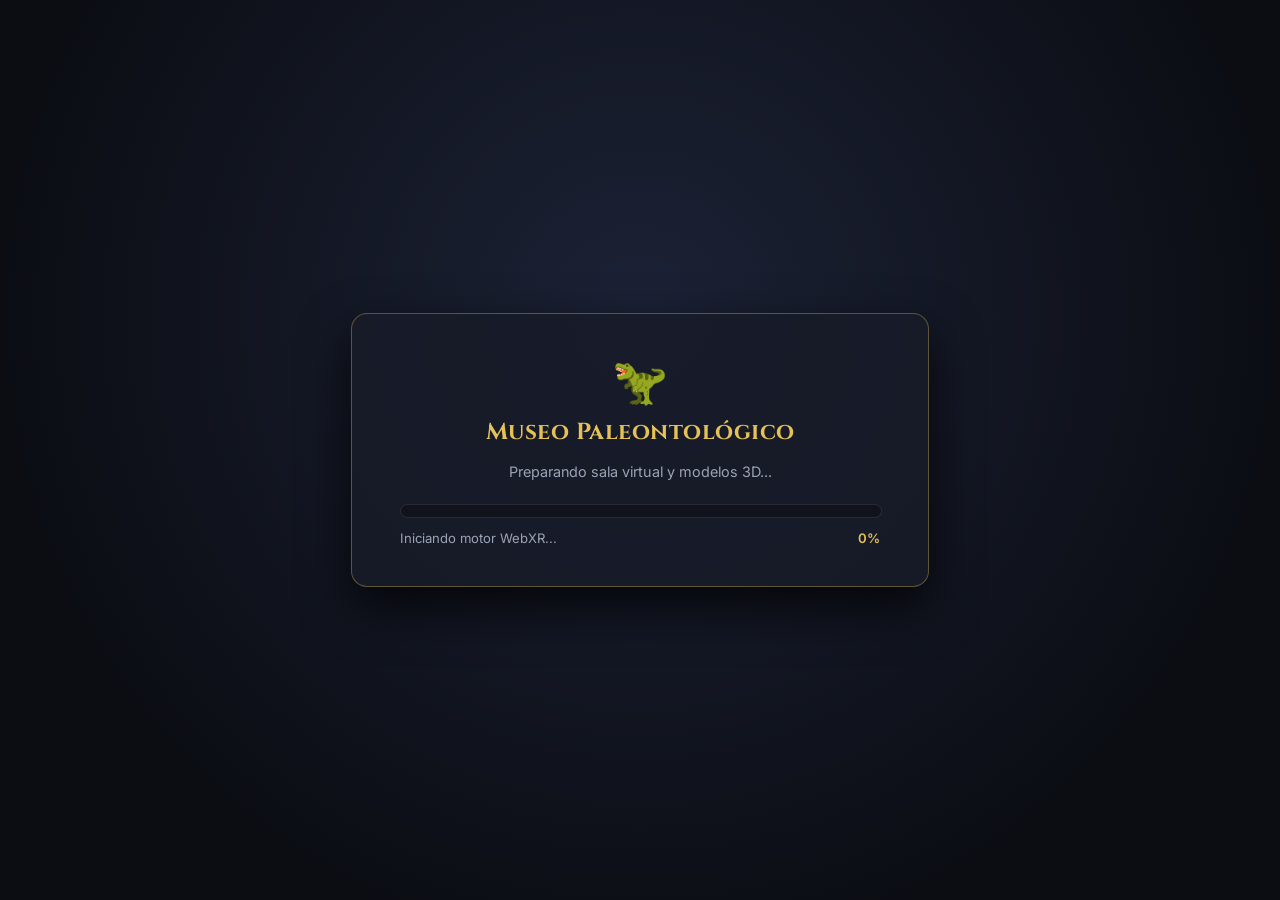
<file: museo-vr.html>
<!doctype html>
<html lang="es">
  <head>
    <link href="https://fonts.googleapis.com/css2?family=Cinzel:wght@600;700&family=Inter:wght@400;500;600&display=swap" rel="stylesheet">
    <style>
      /* Desactivar por completo la pantalla celeste de A-Frame */
      .a-loader-title {
        display: none !important;
      }

      /* Contenedor de la pantalla de carga del Museo */
      #pantalla-carga {
        position: fixed;
        inset: 0;
        background: radial-gradient(circle at 50% 35%, #1c2236 0%, #0b0d13 75%);
        z-index: 999999;
        display: flex;
        flex-direction: column;
        justify-content: center;
        align-items: center;
        color: #f1f3f5;
        font-family: 'Inter', sans-serif;
        transition: opacity 0.6s ease, visibility 0.6s ease;
      }

      #pantalla-carga.oculta {
        opacity: 0;
        visibility: hidden;
        pointer-events: none;
      }

      .carga-tarjeta {
        background: rgba(24, 28, 41, 0.85);
        border: 1px solid rgba(229, 193, 88, 0.35);
        border-radius: 16px;
        padding: 2.5rem 3rem;
        max-width: 480px;
        width: 90%;
        text-align: center;
        box-shadow: 0 20px 50px rgba(0, 0, 0, 0.75);
      }

      .carga-icono {
        font-size: 2.8rem;
        margin-bottom: 0.5rem;
        display: inline-block;
        animation: pulso 1.8s infinite ease-in-out;
      }

      @keyframes pulso {
        0%, 100% { transform: scale(1); }
        50% { transform: scale(1.08); }
      }

      .carga-titulo {
        font-family: 'Cinzel', serif;
        color: #e5c158;
        font-size: 1.45rem;
        margin: 0 0 0.4rem 0;
        letter-spacing: 0.5px;
      }

      .carga-subtitulo {
        color: #9ba3b5;
        font-size: 0.9rem;
        margin-bottom: 1.5rem;
      }

      /* Barra de progreso */
      .barra-contenedor {
        width: 100%;
        height: 12px;
        background-color: #10131c;
        border: 1px solid rgba(255, 255, 255, 0.1);
        border-radius: 999px;
        overflow: hidden;
        margin-bottom: 0.75rem;
      }

      #barra-relleno {
        width: 0%;
        height: 100%;
        background: linear-gradient(90deg, #d84315 0%, #e5c158 100%);
        border-radius: 999px;
        transition: width 0.25s ease-out;
      }

      .carga-datos {
        display: flex;
        justify-content: space-between;
        font-size: 0.82rem;
        color: #9ba3b5;
      }

      #carga-porcentaje {
        color: #e5c158;
        font-weight: 600;
      }
    </style>
    <meta charset="UTF-8" />
    <title>Museo VR - Modo Inmersivo</title>
    <script src="https://aframe.io/releases/1.4.2/aframe.min.js"></script>

    <script>
      // Registro global de posiciones reales detectadas dentro de sala_museo.glb
      window.DATOS_SALA_MUSEO = {
        listo: false,
        pedestales: [],
        tarimaCentral: null,
        atriles: [],
        callbacks: [],
        alEstarListo: function (fn) {
          if (this.listo) fn();
          else this.callbacks.push(fn);
        },
      };

      // 1. Atenuar brillo de paredes + Detectar coordenadas exactas de pedestales y atriles
      AFRAME.registerComponent("ajuste-visual-sala", {
        init: function () {
          this.el.addEventListener("model-loaded", () => {
            const mesh = this.el.getObject3D("mesh");
            if (!mesh) return;

            this.el.object3D.updateMatrixWorld(true);
            const pedestales = [];
            const atriles = [];
            let tarimaCentral = null;

            mesh.traverse((nodo) => {
              if (!nodo.isMesh) return;

              // Atenuar paredes blancas para confort en lentes RV
              if (nodo.material && nodo.material.color) {
                const c = nodo.material.color;
                if (c.r > 0.7 && c.g > 0.7 && c.b > 0.7) {
                  nodo.material.color.setHex(0x7c828d);
                  nodo.material.roughness = 0.92;
                  nodo.material.metalness = 0.05;
                }
              }

              // Medir cada pieza arquitectónica de la sala para encontrar stands y atriles
              const box = new THREE.Box3().setFromObject(nodo);
              if (box.isEmpty()) return;
              const size = box.getSize(new THREE.Vector3());
              const center = box.getCenter(new THREE.Vector3());

              // A. Detectar tapa superior de los pedestales laterales (~1.24m x 1.24m, Y ~ 1.0m)
              if (
                Math.abs(center.x) > 2.5 &&
                size.x > 0.95 &&
                size.x < 1.65 &&
                size.z > 0.95 &&
                size.z < 1.65 &&
                box.max.y > 0.92 &&
                box.max.y < 1.12
              ) {
                pedestales.push({
                  x: center.x,
                  y: box.max.y,
                  z: center.z,
                });
              }

              // B. Detectar plataforma de la tarima central (~3.5m x 6.0m, Y ~ 0.40m)
              if (
                Math.abs(center.x) < 1.2 &&
                size.x > 2.5 &&
                size.x < 5.5 &&
                size.z > 4.0 &&
                size.z < 8.5 &&
                box.max.y > 0.32 &&
                box.max.y < 0.52
              ) {
                tarimaCentral = {
                  x: center.x,
                  y: box.max.y,
                  z: center.z,
                };
              }

              // C. Detectar placas inclinadas de los atriles negros (Y entre 0.75m y 1.15m)
              if (
                box.min.y > 0.68 &&
                box.max.y < 1.18 &&
                size.x > 0.2 &&
                size.x < 0.75 &&
                size.z > 0.2 &&
                size.z < 0.75
              ) {
                atriles.push({
                  x: center.x,
                  y: box.max.y,
                  z: center.z,
                });
              }
            });

            window.DATOS_SALA_MUSEO.pedestales = pedestales;
            window.DATOS_SALA_MUSEO.tarimaCentral = tarimaCentral;
            window.DATOS_SALA_MUSEO.atriles = atriles;
            window.DATOS_SALA_MUSEO.listo = true;

            window.DATOS_SALA_MUSEO.callbacks.forEach((cb) => cb());
            window.DATOS_SALA_MUSEO.callbacks = [];
          });
        },
      });

      // 2. Auto-centrado sobre el pedestal real con soporte para elevación
      AFRAME.registerComponent("ajustar-al-pedestal", {
        schema: {
          tamanoMax: { type: "number", default: 1.15 },
          elevacion: { type: "number", default: 0.0 }, // NUEVO: Altura extra en metros sobre el stand
        },
        init: function () {
          this.el.addEventListener("model-loaded", () => {
            window.DATOS_SALA_MUSEO.alEstarListo(() => {
              this.encajarModelo();
            });
          });
        },
        encajarModelo: function () {
          const mesh = this.el.getObject3D("mesh");
          if (!mesh) return;

          const posEntidad = this.el.object3D.position;

          // 1. Buscar el pedestal real más cercano en sala_museo.glb y mover la entidad allí
          if (
            Math.abs(posEntidad.x) < 1.8 &&
            window.DATOS_SALA_MUSEO.tarimaCentral
          ) {
            const t = window.DATOS_SALA_MUSEO.tarimaCentral;
            posEntidad.set(t.x, t.y, t.z);
          } else if (window.DATOS_SALA_MUSEO.pedestales.length > 0) {
            let mejor = null;
            let minDist = Infinity;
            window.DATOS_SALA_MUSEO.pedestales.forEach((p) => {
              const d = Math.hypot(p.x - posEntidad.x, p.z - posEntidad.z);
              if (d < minDist) {
                minDist = d;
                mejor = p;
              }
            });
            if (mejor && minDist < 3.5) {
              posEntidad.set(mejor.x, mejor.y, mejor.z);
            }
          }

          // 2. Resetear transformaciones internas de la malla y medir tamaño original
          mesh.position.set(0, 0, 0);
          mesh.scale.set(1, 1, 1);
          this.el.object3D.updateMatrixWorld(true);

          const box1 = new THREE.Box3().setFromObject(mesh);
          if (box1.isEmpty()) return;

          const size = box1.getSize(new THREE.Vector3());
          const maxDim = Math.max(size.x, size.y, size.z);
          if (maxDim > 0) {
            const escala = this.data.tamanoMax / maxDim;
            mesh.scale.setScalar(escala);
          }

          // 3. Medir la malla ya escalada y alinear su base al pedestal sumando la elevación
          this.el.object3D.updateMatrixWorld(true);
          const box2 = new THREE.Box3().setFromObject(mesh);
          const center2 = box2.getCenter(new THREE.Vector3());

          const destinoMundo = new THREE.Vector3();
          this.el.object3D.getWorldPosition(destinoMundo);

          const deltaMundo = new THREE.Vector3(
            destinoMundo.x - center2.x,
            destinoMundo.y - box2.min.y + this.data.elevacion, // Se aplica la elevación aquí
            destinoMundo.z - center2.z,
          );

          const posActualMallaMundo = new THREE.Vector3();
          mesh.getWorldPosition(posActualMallaMundo);
          const nuevaPosMallaMundo = posActualMallaMundo.add(deltaMundo);

          this.el.object3D.worldToLocal(nuevaPosMallaMundo);
          mesh.position.copy(nuevaPosMallaMundo);
          this.el.object3D.updateMatrixWorld(true);
        },
      });

      // 3. Carteles Informativos Grandes (0.95m x 0.60m) con auto-ajuste al atril más cercano
      AFRAME.registerComponent("cartel-museo", {
        schema: {
          titulo: { type: "string", default: "Pieza en exhibición" },
          periodo: { type: "string", default: "Período Cretácico" },
          descripcion: {
            type: "string",
            default: "Descripción de la pieza paleontológica.",
          },
        },
        init: function () {
          const canvas = document.createElement("canvas");
          canvas.width = 1024;
          canvas.height = 640;
          const ctx = canvas.getContext("2d");

          ctx.fillStyle = "#161922";
          ctx.fillRect(0, 0, canvas.width, canvas.height);

          ctx.strokeStyle = "#d4af37";
          ctx.lineWidth = 14;
          ctx.strokeRect(24, 24, canvas.width - 48, canvas.height - 48);

          ctx.fillStyle = "#f5d061";
          ctx.font = "bold 58px sans-serif";
          ctx.fillText(this.data.titulo, 65, 115);

          ctx.fillStyle = "#8ab4f8";
          ctx.font = "italic 40px sans-serif";
          ctx.fillText(this.data.periodo, 65, 175);

          ctx.fillStyle = "#3a4152";
          ctx.fillRect(65, 205, canvas.width - 130, 4);

          ctx.fillStyle = "#e8eaed";
          ctx.font = "38px sans-serif";
          const palabras = this.data.descripcion.split(" ");
          let linea = "";
          let y = 275;
          const maxAncho = canvas.width - 130;

          for (let i = 0; i < palabras.length; i++) {
            const prueba = linea + palabras[i] + " ";
            if (ctx.measureText(prueba).width > maxAncho && i > 0) {
              ctx.fillText(linea, 65, y);
              linea = palabras[i] + " ";
              y += 54;
            } else {
              linea = prueba;
            }
          }
          ctx.fillText(linea, 65, y);

          const textura = new THREE.CanvasTexture(canvas);
          const geometria = new THREE.PlaneGeometry(0.95, 0.6);
          const material = new THREE.MeshBasicMaterial({
            map: textura,
            side: THREE.DoubleSide,
          });
          const malla = new THREE.Mesh(geometria, material);
          malla.position.set(0, 0, 0.03);
          this.el.setObject3D("mesh", malla);

          window.DATOS_SALA_MUSEO.alEstarListo(() => {
            const pos = this.el.object3D.position;
            let mejorAtril = null;
            let minDist = Infinity;
            window.DATOS_SALA_MUSEO.atriles.forEach((a) => {
              const d = Math.hypot(a.x - pos.x, a.z - pos.z);
              if (d < minDist) {
                minDist = d;
                mejorAtril = a;
              }
            });
            if (mejorAtril && minDist < 3.5) {
              pos.set(mejorAtril.x, mejorAtril.y + 0.04, mejorAtril.z);
              this.el.object3D.updateMatrixWorld(true);
            }
          });
        },
      });

      // 4. Locomoción + Rotación de Cabeza en el Lugar (Stick Derecho y Teclado)
      AFRAME.registerComponent("control-locomocion", {
        schema: {
          velocidad: { type: "number", default: 2.6 },
          velocidadGiro: { type: "number", default: 85 },
        },
        init: function () {
          this.teclas = {};
          this.dirAdelante = new THREE.Vector3();
          this.dirDerecha = new THREE.Vector3();
          this.vectorArriba = new THREE.Vector3(0, 1, 0);
          this.pitchVR = 0;

          window.addEventListener("keydown", (e) => {
            this.teclas[e.code] = true;
          });
          window.addEventListener("keyup", (e) => {
            this.teclas[e.code] = false;
          });
        },
        tick: function (tiempo, delta) {
          if (!delta) return;
          const dt = Math.min(delta / 1000, 0.05);

          const camEl = this.el.querySelector("[camera]");
          if (!camEl) return;

          camEl.object3D.position.x = 0;
          camEl.object3D.position.z = 0;

          let ejeX = 0;
          let ejeY = 0;
          let ejeGiroX = 0;
          let ejeGiroY = 0;

          if (this.teclas["KeyW"] || this.teclas["ArrowUp"]) ejeY -= 1;
          if (this.teclas["KeyS"] || this.teclas["ArrowDown"]) ejeY += 1;
          if (this.teclas["KeyA"] || this.teclas["ArrowLeft"]) ejeX -= 1;
          if (this.teclas["KeyD"] || this.teclas["ArrowRight"]) ejeX += 1;
          if (this.teclas["KeyQ"]) ejeGiroX -= 1;
          if (this.teclas["KeyE"]) ejeGiroX += 1;
          if (this.teclas["KeyR"]) ejeGiroY -= 1;
          if (this.teclas["KeyF"]) ejeGiroY += 1;

          const DEADZONE = 0.22;
          const gamepads = navigator.getGamepads ? navigator.getGamepads() : [];

          for (let i = 0; i < gamepads.length; i++) {
            const gp = gamepads[i];
            if (!gp || !gp.connected || !gp.axes || gp.axes.length < 2)
              continue;

            if (Math.abs(gp.axes[0]) > DEADZONE) ejeX = gp.axes[0];
            if (Math.abs(gp.axes[1]) > DEADZONE) ejeY = gp.axes[1];
            if (gp.axes.length >= 3 && Math.abs(gp.axes[2]) > DEADZONE) {
              ejeGiroX = gp.axes[2];
            }
            if (gp.axes.length >= 4 && Math.abs(gp.axes[3]) > DEADZONE) {
              ejeGiroY = gp.axes[3];
            }

            if (gp.buttons && gp.buttons.length >= 16) {
              if (gp.buttons[12] && gp.buttons[12].pressed) ejeY = -1;
              if (gp.buttons[13] && gp.buttons[13].pressed) ejeY = 1;
              if (gp.buttons[14] && gp.buttons[14].pressed) ejeX = -1;
              if (gp.buttons[15] && gp.buttons[15].pressed) ejeX = 1;
            }
            break;
          }

          const radPorSeg = THREE.MathUtils.degToRad(this.data.velocidadGiro);
          const maxPitch = THREE.MathUtils.degToRad(65);
          const enModoVR = this.el.sceneEl && this.el.sceneEl.is("vr-mode");
          const lookControls = camEl.components["look-controls"];

          if (
            !enModoVR &&
            lookControls &&
            lookControls.yawObject &&
            lookControls.pitchObject
          ) {
            if (Math.abs(ejeGiroX) > 0.05) {
              lookControls.yawObject.rotation.y -= ejeGiroX * radPorSeg * dt;
            }
            if (Math.abs(ejeGiroY) > 0.05) {
              lookControls.pitchObject.rotation.x = THREE.MathUtils.clamp(
                lookControls.pitchObject.rotation.x - ejeGiroY * radPorSeg * dt,
                -maxPitch,
                maxPitch,
              );
            }
          } else if (enModoVR) {
            if (Math.abs(ejeGiroX) > 0.05) {
              this.el.object3D.rotation.y -= ejeGiroX * radPorSeg * dt;
            }
            if (Math.abs(ejeGiroY) > 0.05) {
              this.pitchVR = THREE.MathUtils.clamp(
                this.pitchVR - ejeGiroY * radPorSeg * dt,
                -maxPitch,
                maxPitch,
              );
              camEl.object3D.rotation.x = this.pitchVR;
            }
          }

          if (Math.abs(ejeX) < 0.05 && Math.abs(ejeY) < 0.05) return;

          const camaraActiva = this.el.sceneEl.camera;
          if (!camaraActiva) return;

          camaraActiva.getWorldDirection(this.dirAdelante);
          this.dirAdelante.y = 0;
          if (this.dirAdelante.lengthSq() > 0.0001) {
            this.dirAdelante.normalize();
          }

          this.dirDerecha
            .crossVectors(this.dirAdelante, this.vectorArriba)
            .normalize();

          const avance = -ejeY;
          const lateral = ejeX;

          const dx =
            (this.dirAdelante.x * avance + this.dirDerecha.x * lateral) *
            this.data.velocidad *
            dt;
          const dz =
            (this.dirAdelante.z * avance + this.dirDerecha.z * lateral) *
            this.data.velocidad *
            dt;

          const pos = this.el.object3D.position;
          pos.x = Math.max(-6.4, Math.min(6.4, pos.x + dx));
          pos.z = Math.max(-8.8, Math.min(8.8, pos.z + dz));
        },
      });
    </script>
  </head>

  <body>
    <!-- Pantalla de carga personalizada con barra de progreso -->
    <div id="pantalla-carga">
      <div class="carga-tarjeta">
        <div class="carga-icono">🦖</div>
        <h2 class="carga-titulo">Museo Paleontológico</h2>
        <p class="carga-subtitulo">Preparando sala virtual y modelos 3D...</p>

        <div class="barra-contenedor">
          <div id="barra-relleno"></div>
        </div>

        <div class="carga-datos">
          <span id="carga-detalle">Iniciando motor WebXR...</span>
          <span id="carga-porcentaje">0%</span>
        </div>
      </div>
    </div>

    <script>
      (function () {
        const pantalla = document.getElementById("pantalla-carga");
        const relleno = document.getElementById("barra-relleno");
        const textoPorcentaje = document.getElementById("carga-porcentaje");
        const textoDetalle = document.getElementById("carga-detalle");
        let finalizada = false;

        function actualizarBarra(porcentaje, detalle) {
          const valor = Math.min(100, Math.max(0, Math.round(porcentaje)));
          if (relleno) relleno.style.width = valor + "%";
          if (textoPorcentaje) textoPorcentaje.textContent = valor + "%";
          if (detalle && textoDetalle) textoDetalle.textContent = detalle;
        }

        function ocultarPantalla() {
          if (finalizada) return;
          finalizada = true;
          actualizarBarra(100, "¡Sala lista!");
          setTimeout(() => {
            if (pantalla) pantalla.classList.add("oculta");
          }, 350);
        }

        // Conectar con el gestor de descargas 3D de Three.js / A-Frame
        if (window.THREE && THREE.DefaultLoadingManager) {
          THREE.DefaultLoadingManager.onProgress = function (url, cargados, total) {
            if (total > 0) {
              const pct = (cargados / total) * 100;
              const nombreArchivo = url.split("/").pop().split("?")[0];
              actualizarBarra(pct, "Cargando: " + nombreArchivo);
            }
          };

          THREE.DefaultLoadingManager.onLoad = function () {
            ocultarPantalla();
          };
        }

        // Respaldo cuando A-Frame confirma que la escena y la sala están listas
        window.addEventListener("DOMContentLoaded", () => {
          const sala = document.getElementById("sala-museo");
          if (sala) {
            sala.addEventListener("model-loaded", () => {
              setTimeout(ocultarPantalla, 600);
            });
          }
          // Tope de seguridad máximo (12 seg) por si algún modelo tarda de más en red móvil
          setTimeout(ocultarPantalla, 12000);
        });
      })();
    </script>
    <a-scene
      background="color: #121212"
      renderer="colorManagement: true; exposure: 0.75"
      loading-screen="enabled: false"
    >
      <a-assets>
        <a-asset-item
          id="sala-museo-glb"
          src="assets/modelos/sala_museo.glb"
        ></a-asset-item>
        <a-asset-item
          id="pieza1"
          src="assets/modelos/fosil__tengkorak_macaca.glb"
        ></a-asset-item>
        <a-asset-item
          id="pieza2"
          src="assets/modelos/montsecosuchus_depereti.glb"
        ></a-asset-item>
        <a-asset-item
          id="pieza3"
          src="assets/modelos/muestra_coleccion_paleontologica-GHUNLPam-15375.glb"
        ></a-asset-item>
        <a-asset-item
          id="pieza4"
          src="assets/modelos/muestra_coleccion_paleontologica-GHUNLPam-28000.glb"
        ></a-asset-item>
        <a-asset-item
          id="pieza5"
          src="assets/modelos/muestra_coleccion_ricardo-GHUNLPam29818.glb"
        ></a-asset-item>
        <a-asset-item
          id="pieza6"
          src="assets/modelos/sarcosuchus_imperator.glb"
        ></a-asset-item>
        <a-asset-item
          id="pieza7"
          src="assets/modelos/muestra_coleccion_ricardo-Avipeda-8643.glb"
        ></a-asset-item>
      </a-assets>

      <!-- Iluminación tenue y cálida pensada para visores RV -->
      <a-light type="ambient" color="#cfd8dc" intensity="0.40"></a-light>
      <a-light
        type="point"
        color="#ffe0b2"
        intensity="0.45"
        position="0 4.2 0"
        distance="18"
      ></a-light>
      <a-light
        type="point"
        color="#ffe0b2"
        intensity="0.35"
        position="0 4.2 -5.5"
        distance="15"
      ></a-light>
      <a-light
        type="point"
        color="#ffe0b2"
        intensity="0.35"
        position="0 4.2 5.5"
        distance="15"
      ></a-light>

      <!-- Sistema de Cámara -->
      <a-entity
        id="cameraRig"
        position="0 0 7.0"
        control-locomocion="velocidad: 2.6; velocidadGiro: 85"
      >
        <a-camera
          position="0 1.65 0"
          look-controls="pointerLockEnabled: false"
          wasd-controls="enabled: false"
        >
        </a-camera>
      </a-entity>

      <!-- Habitación del Museo -->
      <a-entity
        id="sala-museo"
        gltf-model="#sala-museo-glb"
        position="0 0 0"
        ajuste-visual-sala
      ></a-entity>

      <!-- ========================================================= -->
      <!-- TARIMA CENTRAL: Esqueleto Principal + Cartel Grande       -->
      <!-- ========================================================= -->
      <a-entity
        gltf-model="#pieza6"
        position="0 0.40 -1.0"
        rotation="0 -90 0"
        ajustar-al-pedestal="tamanoMax: 5.8; elevacion: 0.0"
      ></a-entity>
      <a-entity
        position="0 1.05 2.47"
        rotation="-40 0 0"
        cartel-museo="titulo: Sarcosuchus Imperator; periodo: Cretácico Inferior (112 Ma); descripcion: Crocodilomorfo gigante que alcanzó hasta 12 metros de longitud. Habitó sistemas fluviales tropicales y poseía un hocico alargado adaptado para capturar grandes presas."
      ></a-entity>

      <!-- ========================================================= -->
      <!-- STAND ENTRADA OESTE                                       -->
      <!-- ========================================================= -->
      <a-entity
        gltf-model="#pieza4"
        position="-5.44 1.00 5.7"
        rotation="0 90 0"
        ajustar-al-pedestal="tamanoMax: 1.1; elevacion: 0.1"
      ></a-entity>
      <a-entity
        position="-4.47 0.89 5.7"
        rotation="-30 90 0"
        cartel-museo="titulo: Muestra GHUNLPam-28000; periodo: Colección UNLPam; descripcion: Pieza fósil catalogada en la colección institucional GHUNLPam. El modelo digital permite analizar su relieve superficial sin manipular el original."
      ></a-entity>

      <!-- ========================================================= -->
      <!-- STAND ENTRADA ESTE                                        -->
      <!-- ========================================================= -->
      <a-entity
        gltf-model="#pieza5"
        position="5.44 1.00 5.7"
        rotation="0 90 0"
        ajustar-al-pedestal="tamanoMax: 1.1; elevacion: 0.2"
      ></a-entity>
      <a-entity
        position="4.47 0.89 5.7"
        rotation="-30 -90 0"
        cartel-museo="titulo: Espécimen Fósil GHUNLPam-29818; periodo: Colección Ricardo; descripcion: Muestra integrante de la Colección Ricardo resguardada en la UNLPam, digitalizada para su preservación e inspección interactiva."
      ></a-entity>

      <!-- ========================================================= -->
      <!-- STAND CENTRO OESTE (Izquierda)                            -->
      <!-- ========================================================= -->
      <a-entity
        gltf-model="#pieza1"
        position="-5.44 1.00 0"
        rotation="0 180 0"
        ajustar-al-pedestal="tamanoMax: 1.1; elevacion: 0.0"
      ></a-entity>
      <a-entity
        position="-4.47 1.05 0"
        rotation="-30 90 0"
        cartel-museo="titulo: Cráneo Fósil de Primate (Macaca); periodo: Cenozoico / Cuaternario; descripcion: Espécimen craneal fosilizado que permite observar en detalle la morfología de las órbitas oculares, el arco cigomático y el desgaste de la serie dental superior."
      ></a-entity>

      <!-- ========================================================= -->
      <!-- STAND CENTRO ESTE (Derecha)                               -->
      <!-- ========================================================= -->
      <a-entity
        gltf-model="#pieza2"
        position="5.44 1.00 0"
        rotation="0 -90 0"
        ajustar-al-pedestal="tamanoMax: 1.5; elevacion: 0.2"
      ></a-entity>
      <a-entity
        position="4.47 1.05 0"
        rotation="-30 -90 0"
        cartel-museo="titulo: Montsecosuchus Depereti; periodo: Cretácico Inferior; descripcion: Pequeño reptil atoposáurido prehistórico de hábito semiacuático, caracterizado por su cráneo corto y excelente preservación articular en calizas litográficas."
      ></a-entity>

      <!-- ========================================================= -->
      <!-- STAND FONDO OESTE                                         -->
      <!-- ========================================================= -->
      <a-entity
        gltf-model="#pieza7"
        position="-5.44 1.00 -6.5"
        rotation="0 0 0"
        ajustar-al-pedestal="tamanoMax: 1.15; elevacion: 0.2"
      ></a-entity>
      <a-entity
        position="-4.47 1.05 -6.5"
        rotation="-30 90 0"
        cartel-museo="titulo: Icnofósil Avipeda (Muestra 8643); periodo: Icnología; descripcion: Huella fósil de ave prehistórica (*Avipeda*) conservada en sedimento consolidado, clave para el estudio del desplazamiento y paleoambiente de la fauna local."
      ></a-entity>

      <!-- ========================================================= -->
      <!-- STAND FONDO ESTE (Derecha)                                -->
      <!-- ========================================================= -->
      <a-entity
        gltf-model="#pieza3"
        position="5.44 1.00 -6.5"
        rotation="0 0 0"
        ajustar-al-pedestal="tamanoMax: 1.5; elevacion: 0.1wd"
      ></a-entity>
      <a-entity
        position="4.47 0.89 -5.7"
        rotation="-30 -90 0"
        cartel-museo="titulo: Muestra GHUNLPam-15375; periodo: Colección UNLPam; descripcion: Ejemplar perteneciente al repositorio paleontológico de la Universidad Nacional de La Pampa, escaneado tridimensionalmente para docencia e investigación.."
      ></a-entity>
    </a-scene>

    <!-- Audio nativo fuera de a-scene para compatibilidad total con navegadores móviles -->
    <audio
      id="musica-ambiente"
      src="assets/audio/ambiente.mp3"
      preload="auto"
      loop
      playsinline
    ></audio>

    <!-- Controles flotantes superiores -->
    <div
      style="
        position: fixed;
        top: 18px;
        left: 18px;
        z-index: 99999;
        display: flex;
        gap: 10px;
        font-family: sans-serif;
      "
    >
      <a
        href="index.html"
        style="
          background: rgba(22, 25, 34, 0.9);
          color: #f5d061;
          border: 1px solid #d4af37;
          padding: 10px 16px;
          border-radius: 8px;
          text-decoration: none;
          font-weight: bold;
          font-size: 14px;
          backdrop-filter: blur(6px);
        "
      >
        ⬅ Inicio
      </a>
      <button
        id="btn-musica"
        type="button"
        style="
          background: rgba(22, 25, 34, 0.9);
          color: #e8eaed;
          border: 1px solid #d4af37;
          padding: 10px 16px;
          border-radius: 8px;
          cursor: pointer;
          font-weight: bold;
          font-size: 14px;
          backdrop-filter: blur(6px);
          touch-action: manipulation;
        "
      >
        🔊 Tocar para activar música
      </button>
    </div>

    <script>
      (function () {
        const audio = document.getElementById("musica-ambiente");
        const btnMusica = document.getElementById("btn-musica");
        const escena = document.querySelector("a-scene");
        if (!audio || !btnMusica) return;

        audio.volume = 0.25;
        let silenciadoManual = false;
        let desbloqueado = false;

        function actualizarBoton() {
          if (audio.paused) {
            btnMusica.textContent = silenciadoManual
              ? "🔇 Música: Silenciada"
              : "🔊 Tocar para activar música";
            btnMusica.style.borderColor = "rgba(255,255,255,0.25)";
          } else {
            btnMusica.textContent = "🔊 Música: Sonando";
            btnMusica.style.borderColor = "#d4af37";
          }
        }

        function intentarReproducir() {
          if (silenciadoManual) return;

          // Despertar el contexto de audio de A-Frame/Three.js en móviles si existe
          if (escena && escena.audioListener && escena.audioListener.context) {
            if (escena.audioListener.context.state === "suspended") {
              escena.audioListener.context.resume();
            }
          }

          if (audio.paused) {
            const promesa = audio.play();
            if (promesa !== undefined) {
              promesa
                .then(() => {
                  desbloqueado = true;
                  actualizarBoton();
                  eliminarListenersDesbloqueo();
                })
                .catch(() => {
                  // Sigue esperando un toque directo (touchend / click) en pantalla
                });
            }
          }
        }

        // Control manual desde el botón superior
        function alternarMusica(e) {
          e.stopPropagation();
          e.preventDefault();
          if (audio.paused) {
            silenciadoManual = false;
            audio.play().then(() => {
              desbloqueado = true;
              actualizarBoton();
            });
          } else {
            silenciadoManual = true;
            audio.pause();
            actualizarBoton();
          }
        }

        btnMusica.addEventListener("click", alternarMusica);
        btnMusica.addEventListener("touchend", alternarMusica, {
          passive: false,
        });

        // Eventos válidos en móviles (touchend y pointerup son los que habilitan el audio en Android/iOS)
        const eventosValidos = ["touchend", "pointerup", "click", "keydown"];

        function eliminarListenersDesbloqueo() {
          eventosValidos.forEach((ev) => {
            window.removeEventListener(ev, intentarReproducir, true);
            document.removeEventListener(ev, intentarReproducir, true);
          });
        }

        eventosValidos.forEach((ev) => {
          window.addEventListener(ev, intentarReproducir, {
            capture: true,
            passive: true,
          });
          document.addEventListener(ev, intentarReproducir, {
            capture: true,
            passive: true,
          });
        });

        // Asegurar que al tocar el botón "VR" para poner el celular en los lentes siga sonando
        if (escena) {
          escena.addEventListener("enter-vr", () => {
            if (!silenciadoManual) {
              setTimeout(() => {
                audio
                  .play()
                  .then(actualizarBoton)
                  .catch(() => {});
              }, 150);
            }
          });
        }
      })();
    </script>

    <!-- Botón flotante para silenciar/activar música y volver al inicio -->
    <div
      style="
        position: fixed;
        top: 18px;
        left: 18px;
        z-index: 9999;
        display: flex;
        gap: 10px;
        font-family: sans-serif;
      "
    >
      <a
        href="index.html"
        style="
          background: rgba(22, 25, 34, 0.85);
          color: #f5d061;
          border: 1px solid #d4af37;
          padding: 10px 16px;
          border-radius: 8px;
          text-decoration: none;
          font-weight: bold;
          font-size: 14px;
          backdrop-filter: blur(6px);
        "
      >
        ⬅ Inicio
      </a>
      <button
        id="btn-musica"
        style="
          background: rgba(22, 25, 34, 0.85);
          color: #e8eaed;
          border: 1px solid rgba(255, 255, 255, 0.2);
          padding: 10px 16px;
          border-radius: 8px;
          cursor: pointer;
          font-weight: bold;
          font-size: 14px;
          backdrop-filter: blur(6px);
        "
      >
        🔊 Música: Activada
      </button>
    </div>

    <script>
      (function () {
        const audio = document.getElementById("musica-ambiente");
        const btnMusica = document.getElementById("btn-musica");
        if (!audio) return;

        // Volumen suave (25%) para que acompañe el recorrido sin aturdir en los lentes RV
        audio.volume = 0.25;
        let silenciadoManual = false;

        function actualizarBoton() {
          if (audio.paused) {
            btnMusica.textContent = "🔇 Música: Silenciada";
            btnMusica.style.borderColor = "rgba(255,255,255,0.2)";
          } else {
            btnMusica.textContent = "🔊 Música: Sonando";
            btnMusica.style.borderColor = "#d4af37";
          }
        }

        function intentarReproducir() {
          if (silenciadoManual || !audio.paused) return;
          audio
            .play()
            .then(() => {
              actualizarBoton();
            })
            .catch(() => {
              // El navegador esperará a la primera interacción del usuario
            });
        }

        // Botón manual para pausar o reanudar
        btnMusica.addEventListener("click", (e) => {
          e.stopPropagation();
          if (audio.paused) {
            silenciadoManual = false;
            audio.play().then(actualizarBoton);
          } else {
            silenciadoManual = true;
            audio.pause();
            actualizarBoton();
          }
        });

        // 1. Activar al hacer clic, tocar la pantalla en el celular o presionar una tecla
        ["click", "touchstart", "keydown"].forEach((evento) => {
          window.addEventListener(evento, intentarReproducir, {
            passive: true,
          });
        });

        // 2. Activar también si el usuario mueve el stick o presiona un botón del mando GameSir
        setInterval(() => {
          if (silenciadoManual || !audio.paused) return;
          const gps = navigator.getGamepads ? navigator.getGamepads() : [];
          for (let i = 0; i < gps.length; i++) {
            const gp = gps[i];
            if (!gp || !gp.connected) continue;
            const movioStick =
              gp.axes && gp.axes.some((eje) => Math.abs(eje) > 0.25);
            const tocoBoton = gp.buttons && gp.buttons.some((b) => b.pressed);
            if (movioStick || tocoBoton) {
              intentarReproducir();
              break;
            }
          }
        }, 500);
      })();
    </script>
  </body>
</html>
</file>
